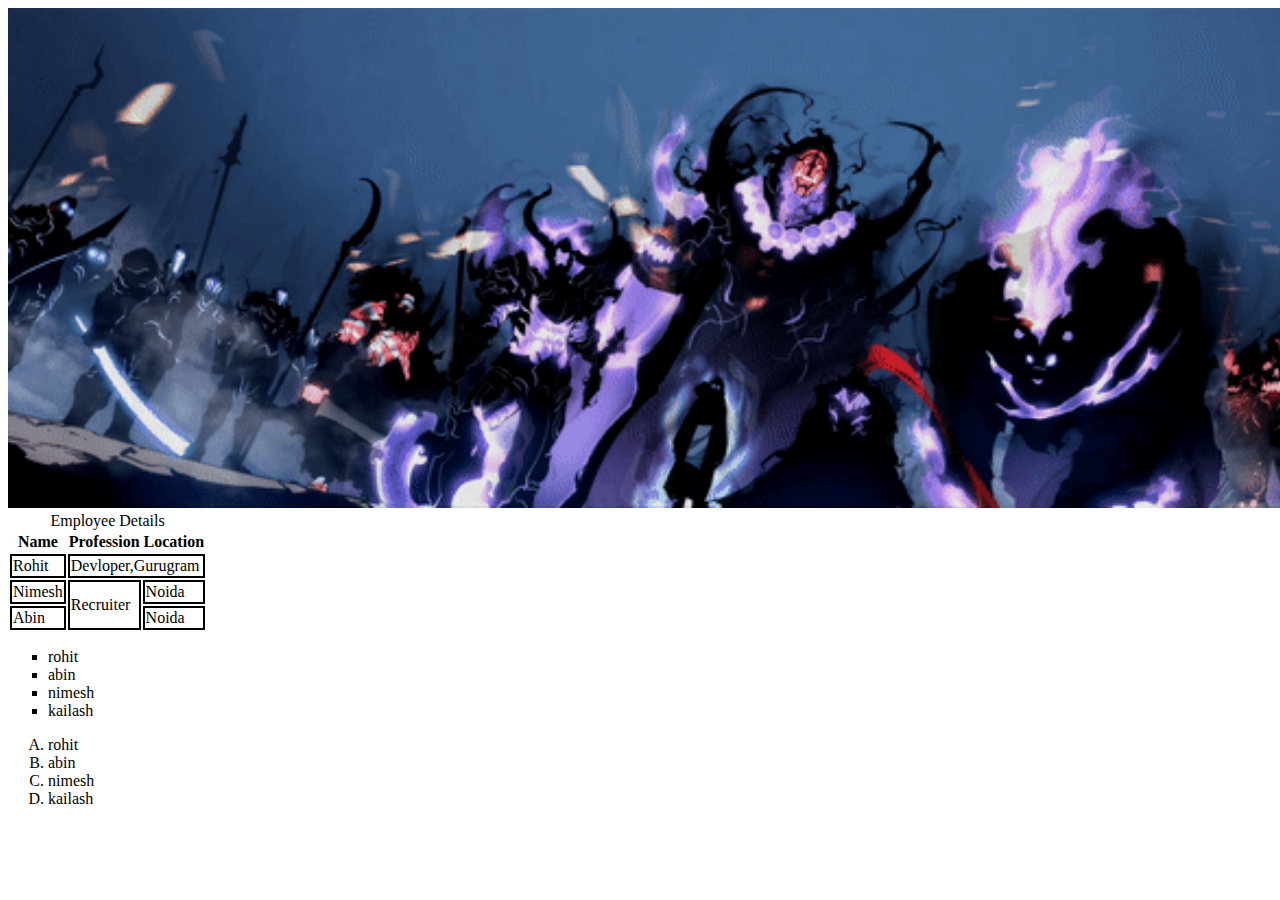
<file: Day5/index.html>
<!DOCTYPE html>
<html lang="en">

<head>
    <meta charset="UTF-8">
    <meta name="viewport" content="width=device-width, initial-scale=1.0">
    <title>Images, Tables and List</title>
    <link rel="stylesheet" href="style.css">
</head>

<body>
    <img height="500" src="PGi41ep.gif" alt="Shadow Monarch">
    <br>

    <table>
        <thead>
            <caption>Employee Details</caption>
            <tr>
                <th>Name</th>
                <th>Profession</th>
                <th>Location</th>
            </tr>
            <tr>
                <td>Rohit</td>
                <td colspan="2">Devloper,Gurugram</td>
        </thead>


        <tfoot>
            </tr>

            <tr>
                <td>Nimesh</td>
                <td rowspan="2">Recruiter</td>
                <td>Noida</td>
            </tr>
            <tr>
                <td>Abin</td>
                <td>Noida</td>
            </tr>
        </tfoot>
    </table>

    <ul type="square">
        <li>rohit</li>
        <li>abin</li>
        <li>nimesh</li>
        <li>kailash</li>
    </ul>
    
    <ol type="A">
        <li>rohit</li>
        <li>abin</li>
        <li>nimesh</li>
        <li>kailash</li>
    </ol>

</body>

</html>
</file>
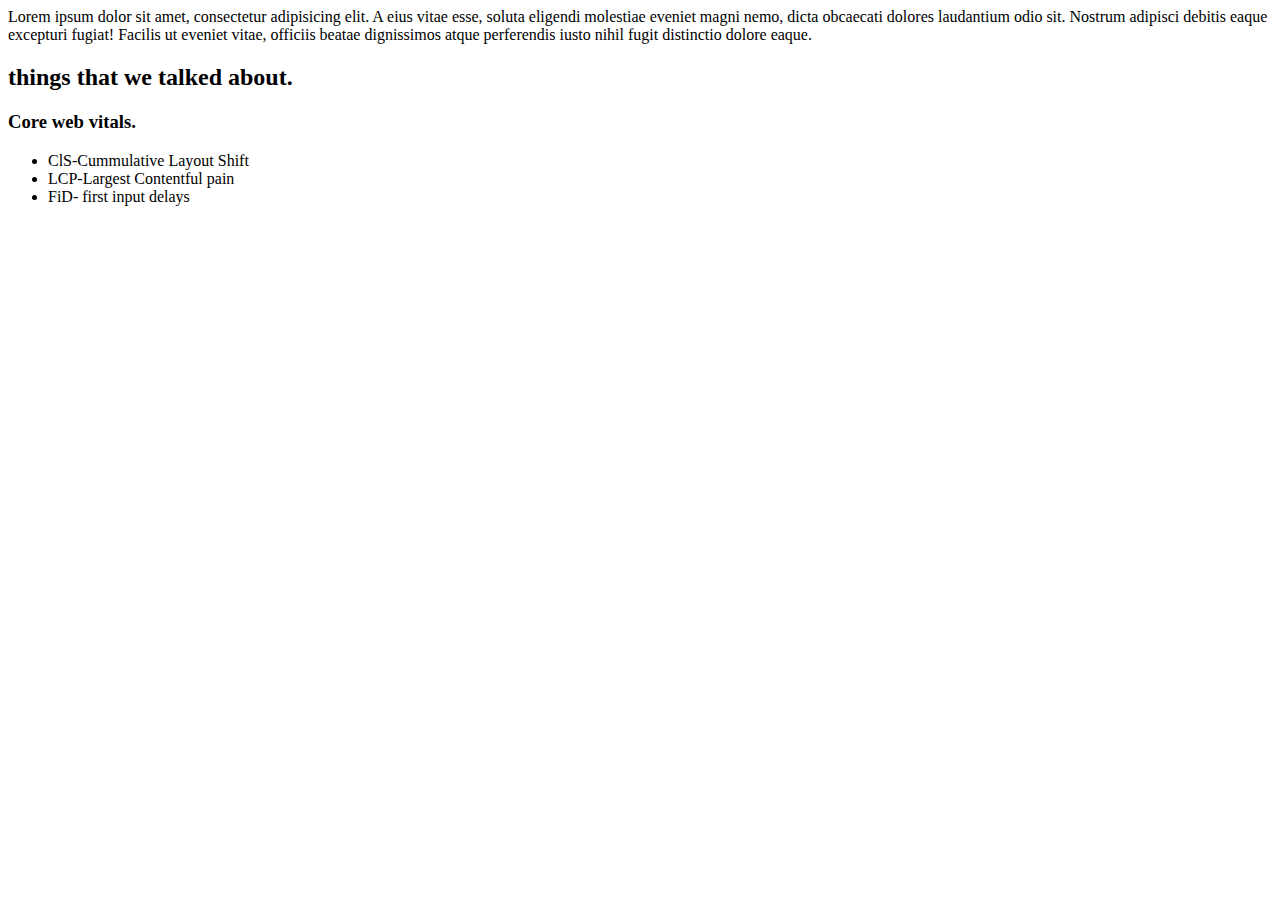
<file: Day6/index.html>
<!DOCTYPE html>
<html lang="en">
<head>
    <meta charset="UTF-8">
    <meta name="viewport" content="width=device-width, initial-scale=1.0">
    <meta name="description" content="Page for day 6 of web dev 24 , this shows meta tag for description.">
    <title>Rohits page</title>
</head>
<body>
    Lorem ipsum dolor sit amet, consectetur adipisicing elit. A eius vitae esse, soluta eligendi molestiae eveniet magni nemo, dicta obcaecati dolores laudantium odio sit. Nostrum adipisci debitis eaque excepturi fugiat! Facilis ut eveniet vitae, officiis beatae dignissimos atque perferendis iusto nihil fugit distinctio dolore eaque.

        <h2>things that we talked about.</h2>

        <h3>
            Core web vitals.    
        </h3>
        <ul>
          <li>  ClS-Cummulative Layout Shift</li>
          <li>  LCP-Largest Contentful pain</li>
          <li>FiD- first input delays</li>

        </ul>
            </body>
</html>
</file>
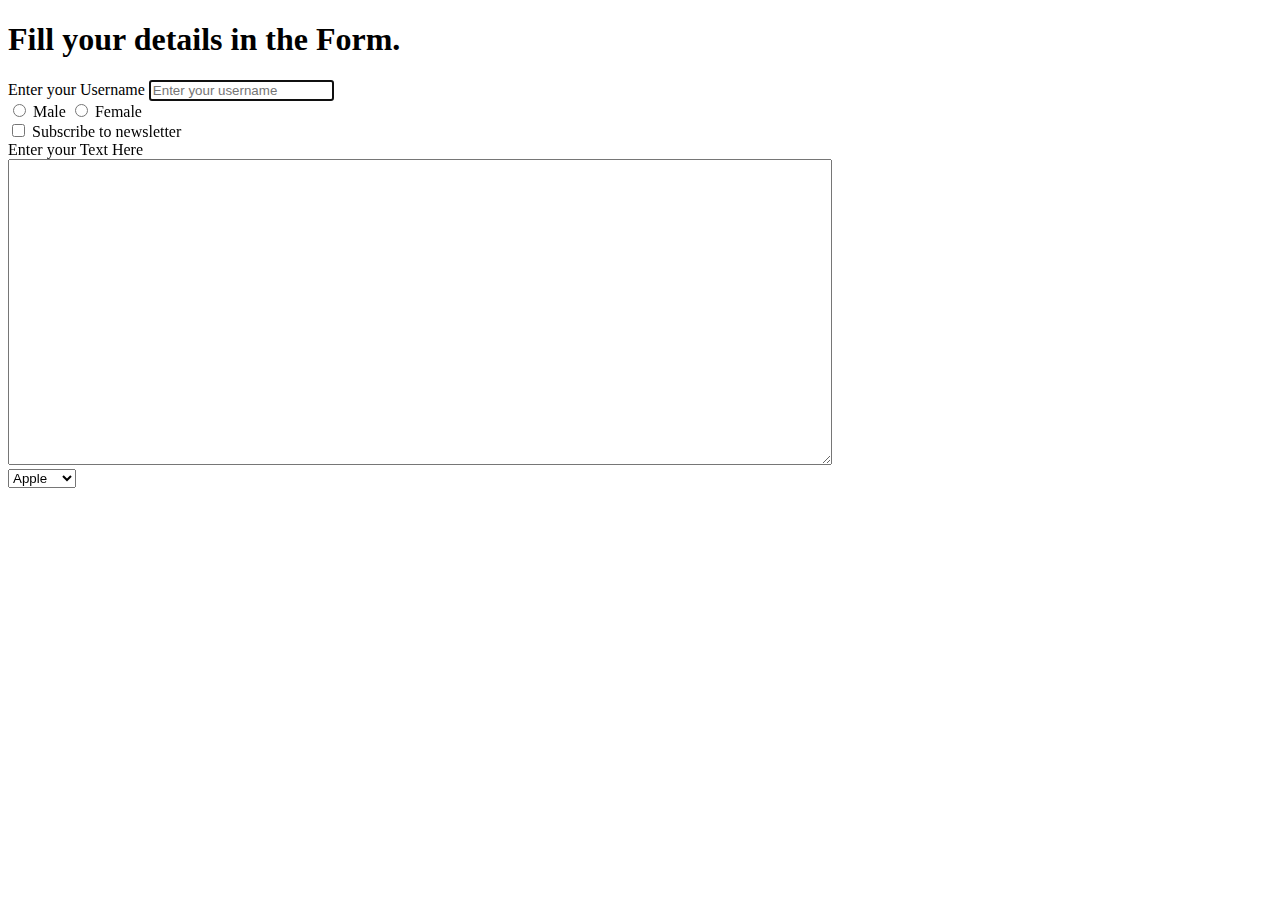
<file: Day7/index.html>
<!DOCTYPE html>
<html lang="en">

<head>
    <meta charset="UTF-8">
    <meta name="viewport" content="width=device-width, initial-scale=1.0">
    <title>Forms</title>
</head>

<body>
    <h1>
        Fill your details in the Form.
    </h1>
    <form action="Post">
        <div>
            <label for="username">Enter your Username</label>
            <input type="text" id="username" name="username" placeholder="Enter your username" autofocus>
        </div>
        <div>
            <input type="radio" id="male" name="gender" value="male">
            <label for="male">Male</label>
            <input type="radio" id="female" name="gender" value="female">
            <label for="female">Female</label>
        </div>

        <div>
            <input type="checkbox" id="subscribe" name="subscribe" value="yes">
            <label for="subscribe">Subscribe to newsletter</label>
        </div>
        <div>
            <label for="Comment">Enter your Text Here</label>
            <br>
            <textarea name="Comment" id="Comment" cols="100" rows="20"></textarea>
        </div>

        <div>
            <select name="fruits">
                <option value="apple">Apple</option>
                <option value="banana">Banana</option>
                <option value="cherry">Cherry</option>
            </select>
        </div>
    </form>
</body>

</html>
</file>
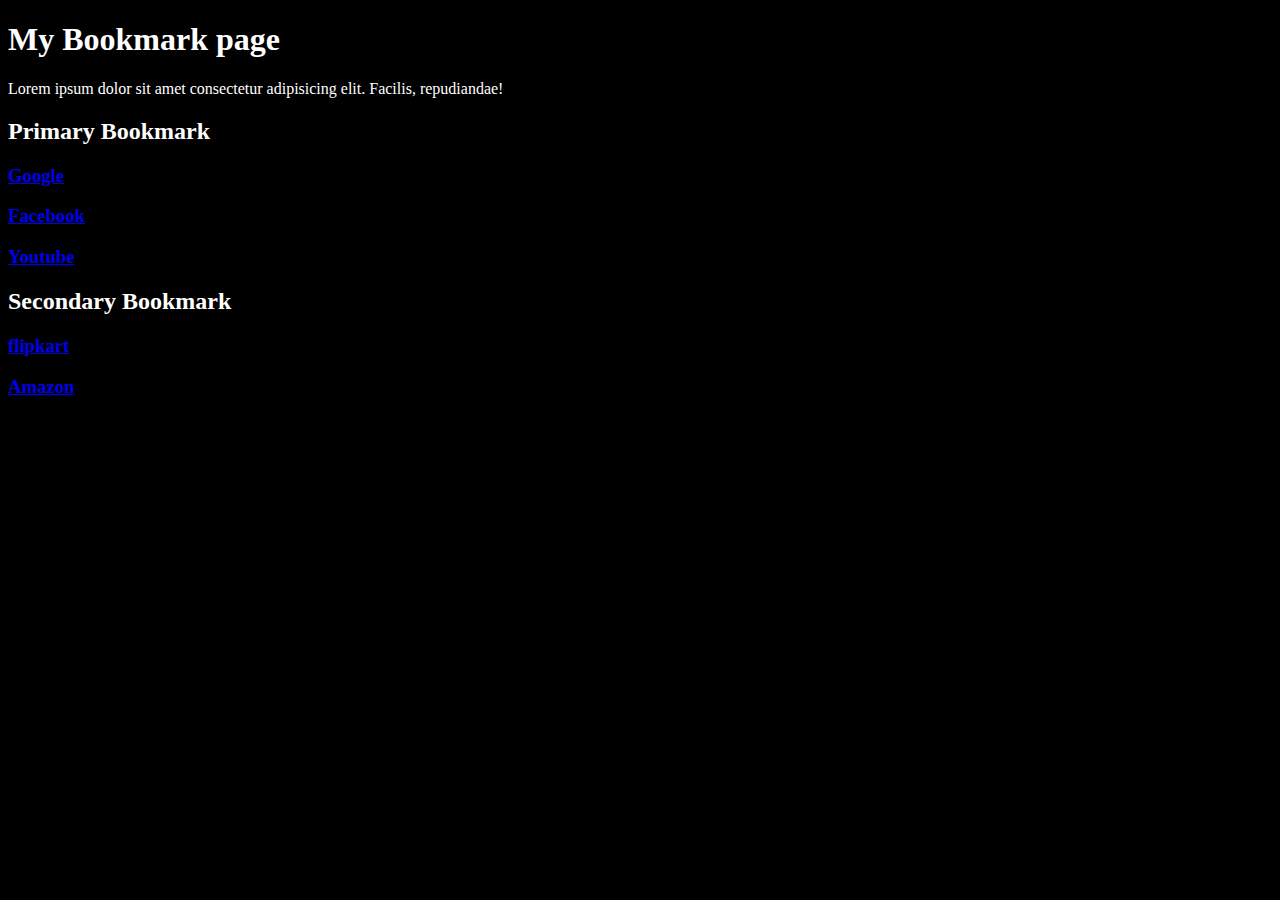
<file: Day4/bookmarkpage.html>
<!DOCTYPE html>
<html lang="en">
<head>
    <meta charset="UTF-8">
    <meta name="viewport" content="width=device-width, initial-scale=1.0">
    <title>Bookmark page</title>
    <link rel="stylesheet" href="style.css">
</head>
<body>
    <h1>My Bookmark page</h1>
    <p>Lorem ipsum dolor sit amet consectetur adipisicing elit. Facilis, repudiandae!</p>
    <h2>Primary Bookmark</h2>
    <h3><a target="_blank" href="http://google.com">Google</a></h3>
    <h3><a target="_blank" href="http://facebook.com">Facebook</a></h3>
    <h3><a target="_blank" href="http://youtube.com">Youtube</a></h3>

    <h2>Secondary Bookmark</h2>
    <h3><a target="_blank" href="http://flipkart.com">flipkart</a></h3>
    <h3><a target="_blank" href="http://amazon.in">Amazon</a></h3>
    
</body>
</html>
</file>
<file: Day5/style.css>
td{
    border: 2px solid black;
}
</file>
<file: Day4/style.css>
body{

    background-color: rgb(0, 0, 0);
    color: rgb(255, 255, 255);
}
</file>
